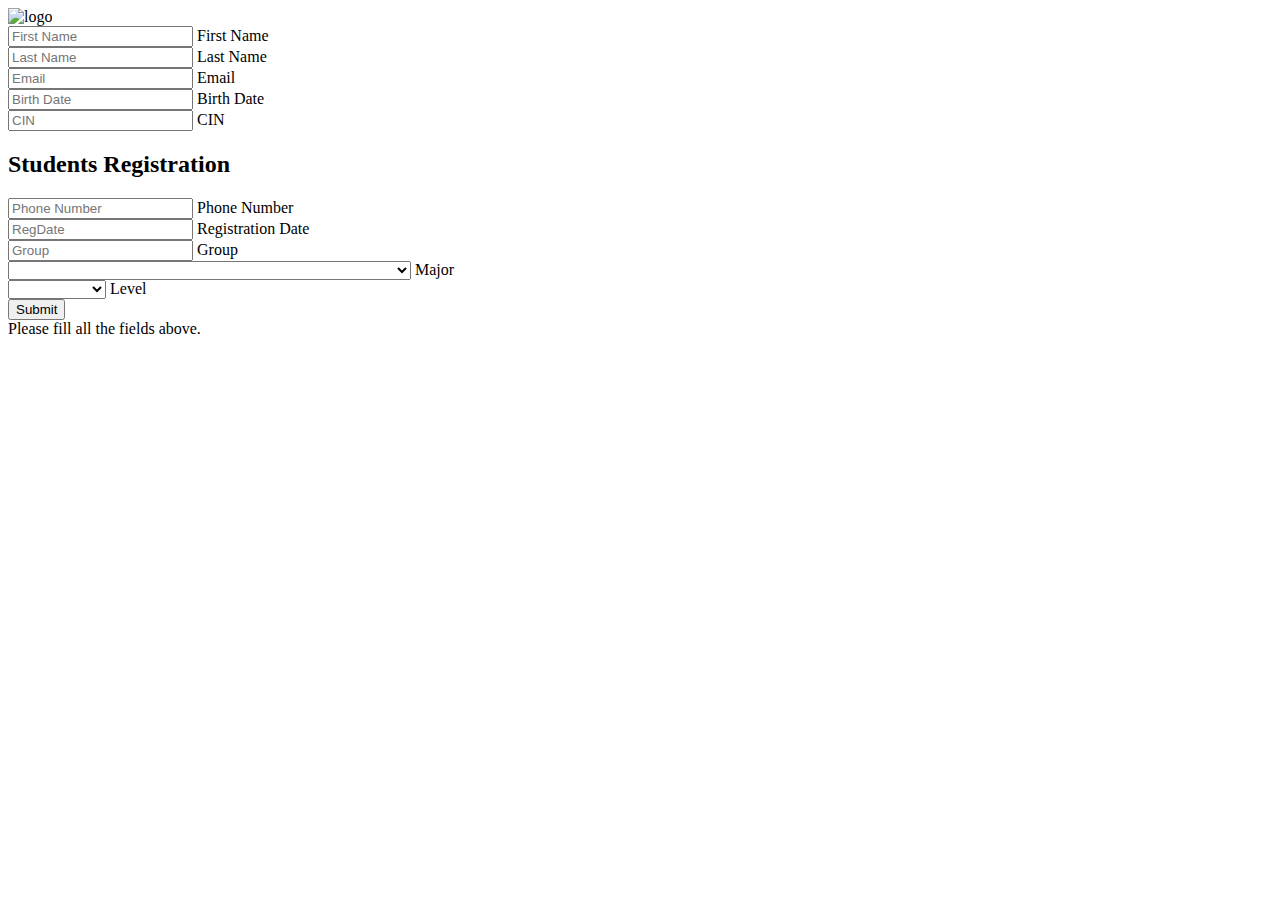
<file: ATELIER5/src/main/resources/templates/index.html>
<!DOCTYPE html>
<html lang="en" xmlns:th="https://thymeleaf.org">
<head>
  <meta charset="UTF-8">
  <meta http-equiv="X-UA-Compatible" content="IE=edge">
  <meta name="viewport" content="width=device-width, initial-scale=1.0">
  <title>Student Registration</title>
  <link rel="icon" th:href="@{images/ensalogo.png}" type="image/x-icon">
  <link rel="stylesheet" th:href="@{css/style.css}">
</head>
<body>
<form th:action="@{/register}" method="POST">
  <div class="row">
    <div class="col-left">
      <img alt="logo" th:src="@{images/ensalogo.png}" id="ensalogo"/>
      <div class="field-group">
        <input type="text" id="FirstName" name="FirstName" class="input-field" placeholder="First Name"
               autocomplete="off" required>
        <label for="FirstName" class="input-label">First Name</label>
      </div>
      <div class="field-group">
        <input type="text" id="LastName" name="LastName" class="input-field" placeholder="Last Name"
               autocomplete="off" required>
        <label for="LastName" class="input-label">Last Name</label>
      </div>
      <div class="field-group">
        <input type="text" id="Email" name="Email" class="input-field" placeholder="Email" autocomplete="off"
               required>
        <label for="Email" class="input-label">Email</label>
      </div>
      <div class="field-group">
        <input type="text" id="BirthDate" name="BirthDate" class="input-field" placeholder="Birth Date"
               autocomplete="off" onfocus="(this.type='date')" onblur="if(!this.value)this.type='text'"
               required>
        <label for="BirthDate" class="input-label">Birth Date</label>
      </div>
      <div class="field-group">
        <input type="text" id="CIN" name="CIN" class="input-field" placeholder="CIN" autocomplete="off"
               required>
        <label for="CIN" class="input-label">CIN</label>
      </div>
    </div>
    <div class="col-right">
      <h2>Students Registration</h2>
      <div class="field-group">
        <input type="text" id="PhoneNumber" name="PhoneNumber" class="input-field" placeholder="Phone Number"
               autocomplete="off" pattern="[0-9]{10}" required>
        <label for="PhoneNumber" class="input-label">Phone Number</label>
      </div>
      <div class="field-group">
        <input type="text" id="RegDate" name="RegDate" class="input-field" placeholder="RegDate"
               autocomplete="off" onfocus="(this.type='date')" onblur="if(!this.value)this.type='text'"
               required>
        <label for="RegDate" class="input-label">Registration Date</label>
      </div>
      <div class="field-group">
        <input type="text" id="Grouped" name="Grouped" class="input-field" placeholder="Group" autocomplete="off"
               required>
        <label for="Grouped" class="input-label">Group</label>
      </div>
      <div class="field-group">
        <select class="select-field" id="Major" name="Major">
          <option value="" class="option-field"></option>
          <option value="IID">Informatique et Ingénierie des Données (IID)</option>
          <option value="IRIC">Ingénierie Réseaux et Télécommunications (IRIC)</option>
          <option value="GI">Génie Informatique (GI)</option>
          <option value="GPEE">Génie des Procédés, de l’Energie et de l’Environnement (GPEE)</option>
          <option value="GE">Génie Electrique (GE)</option>
        </select>
        <label for="Major" class="input-label">Major</label>
      </div>
      <div class="field-group">
        <select class="select-field" id="Level" name="Level">
          <option value="" class="option-field"></option>
          <option value="1">1er Année</option>
          <option value="2">2eme Année</option>
          <option value="3">3eme Année</option>
          <option value="4">4eme Année</option>
          <option value="5">5eme Année</option>
        </select>
        <label for="Level" class="input-label">Level</label>
      </div>
    </div>
  </div>
  <button type="submit" value="Submit" id="submit" class="btn">Submit</button>
</form>
<div class="error-msg" id="error-msg">Please fill all the fields above.</div>
<script th:src="@{js/app.js}"></script>
</body>
</html>
</file>
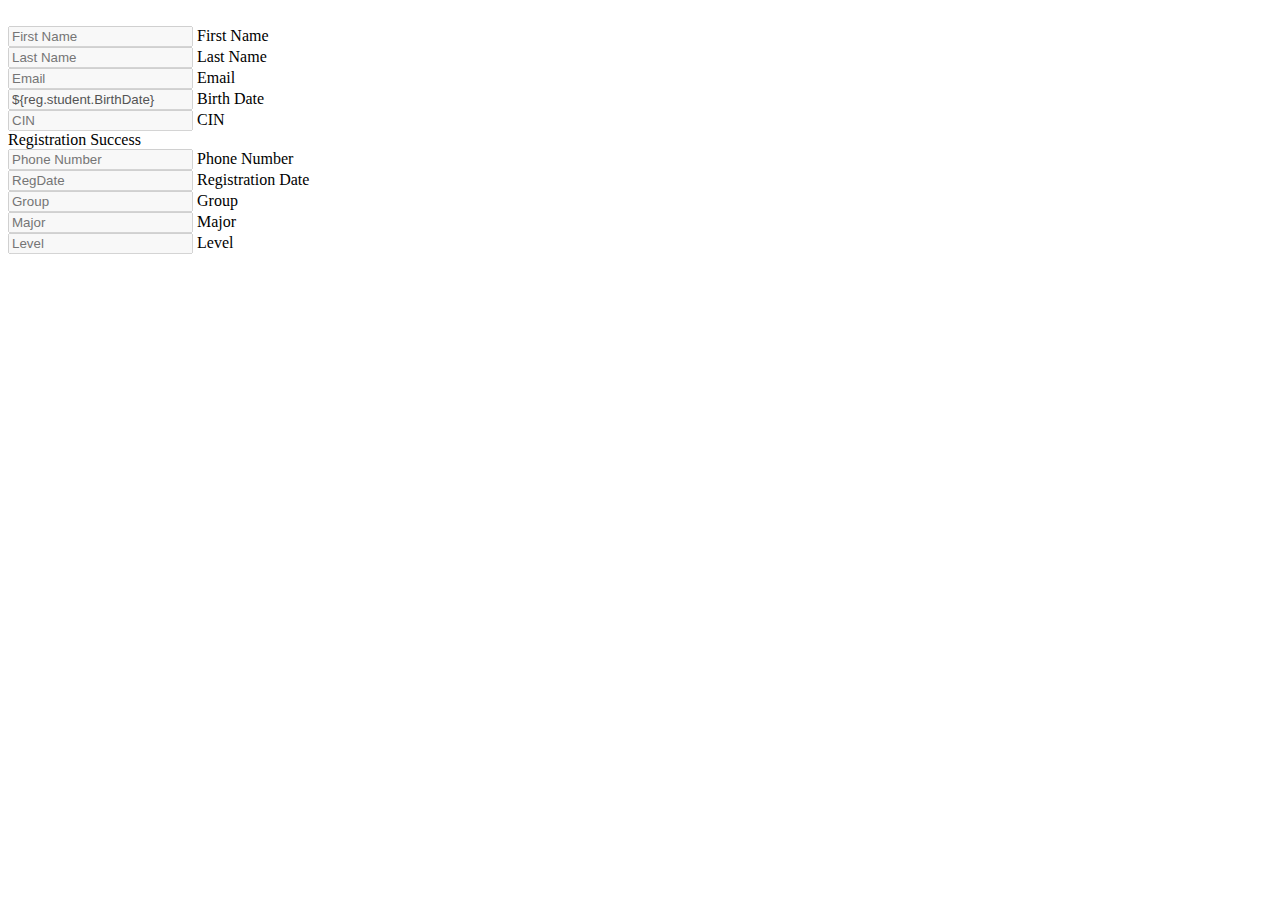
<file: ATELIER5/src/main/resources/templates/success.html>
<!DOCTYPE html>
<html lang="en" xmlns:th="https://thymeleaf.org">
<head>
  <meta charset="UTF-8">
  <meta http-equiv="X-UA-Compatible" content="IE=edge">
  <meta name="viewport" content="width=device-width, initial-scale=1.0">
  <title>Registration Confirmation</title>
  <link rel="icon" th:href="@{images/ensalogo.png}" type="image/x-icon">
  <link rel="stylesheet" th:href="@{css/style.css}">
</head>
<body>
<div class="row">
  <div class="col-left">
    <img th:src="@{images/Success.gif}" class="success-img">
    <div class="field-group">
      <input type="text" id="FirstName" name="FirstName" class="input-field" placeholder="First Name"
             autocomplete="off" th:value="${reg.student.FirstName}" disabled>
      <label for="FirstName" class="input-label">First Name</label>
    </div>
    <div class="field-group">
      <input type="text" id="LastName" name="LastName" class="input-field" placeholder="Last Name"
             autocomplete="off" th:value="${reg.student.LastName}" disabled>
      <label for="LastName" class="input-label">Last Name</label>
    </div>
    <div class="field-group">
      <input type="text" id="Email" name="Email" class="input-field" placeholder="Email" autocomplete="off"
             th:value="${reg.student.Email}"
             disabled>
      <label for="Email" class="input-label">Email</label>
    </div>
    <div class="field-group">
      <input type="text" id="BirthDate" name="BirthDate" class="input-field" placeholder="Birth Date"
             autocomplete="off" onfocus="(this.type='date')" onblur="if(!this.value)this.type='text'"
             value="${reg.student.BirthDate}"
             disabled>
      <label for="BirthDate" class="input-label">Birth Date</label>
    </div>
    <div class="field-group">
      <input type="text" id="CIN" name="CIN" class="input-field" placeholder="CIN" autocomplete="off"
             th:value="${reg.student.CIN}"
             disabled>
      <label for="CIN" class="input-label">CIN</label>
    </div>
  </div>
  <div class="col-right">
    <div class="success-title">Registration Success</div>
    <div class="field-group">
      <input type="text" id="PhoneNumber" name="PhoneNumber" class="input-field" placeholder="Phone Number"
             autocomplete="off" pattern="[0-9]{10}" th:value="${reg.student.PhoneNumber}" disabled>
      <label for="PhoneNumber" class="input-label">Phone Number</label>
    </div>
    <div class="field-group">
      <input type="text" id="RegDate" name="RegDate" class="input-field" placeholder="RegDate"
             autocomplete="off" onfocus="(this.type='date')" onblur="if(!this.value)this.type='text'"
             th:value="${reg.RegDate}"
             disabled>
      <label for="RegDate" class="input-label">Registration Date</label>
    </div>
    <div class="field-group">
      <input type="text" id="Grouped" name="Grouped" class="input-field" placeholder="Group" autocomplete="off"
             th:value="${reg.Grouped}"
             disabled>
      <label for="Grouped" class="input-label">Group</label>
    </div>
    <div class="field-group">
      <input type="text" id="Major" name="Major" class="input-field" placeholder="Major" autocomplete="off"
             th:value="${reg.Major}"
             disabled>
      <label for="Major" class="input-label">Major</label>
    </div>
    <div class="field-group">
      <input type="text" id="Level" name="Level" class="input-field" placeholder="Level" autocomplete="off"
             th:value="${reg.Level}"
             disabled>
      <label for="Level" class="input-label">Level</label>
    </div>
  </div>
</div>
<script th:src="@{js/app.js}"></script>
</body>
</html>
</file>
